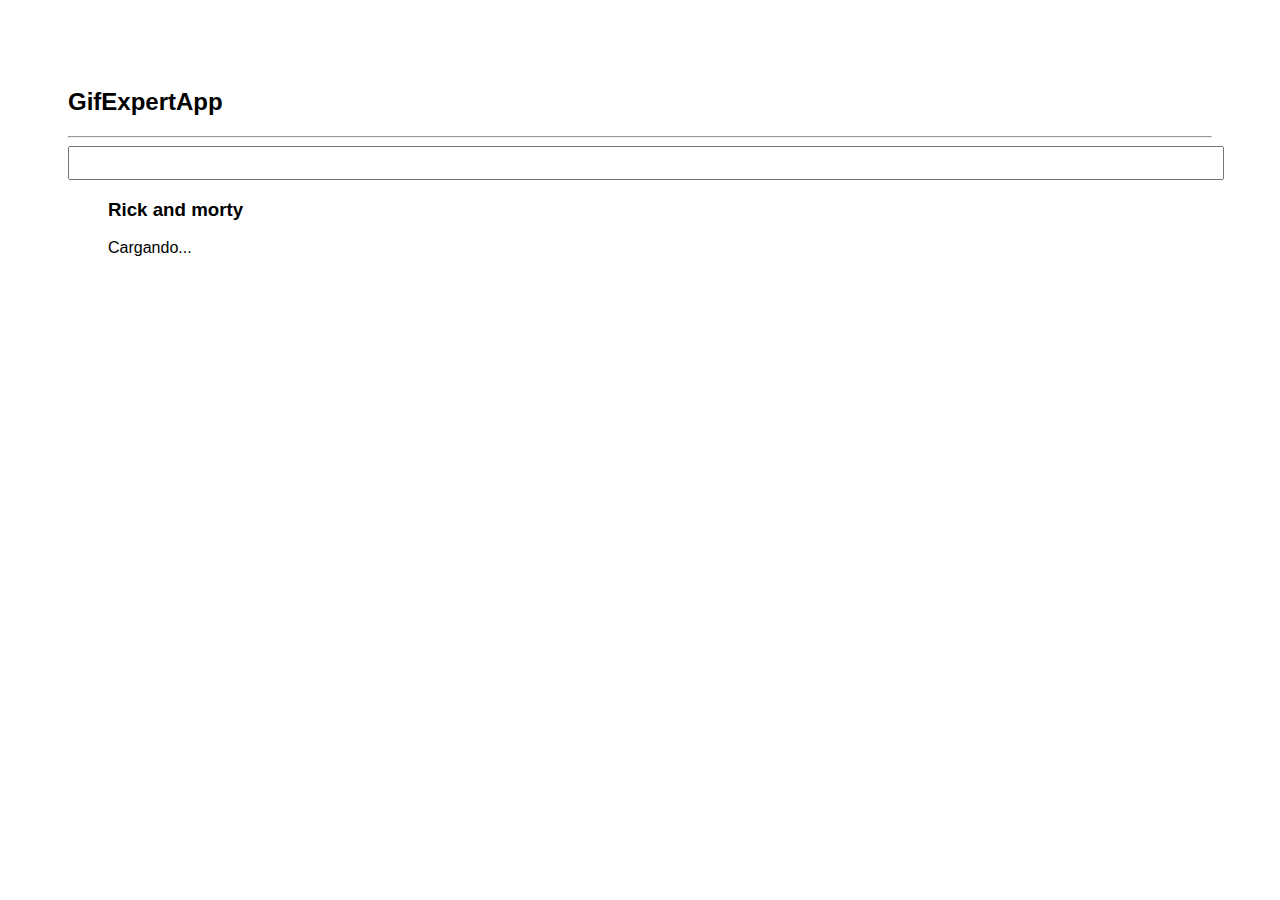
<file: docs/index.html>
<!doctype html>
<html lang="es">

<head>
    <meta charset="utf-8" />
    <link rel="icon" href="./favicon.ico" />
    <meta name="viewport" content="width=device-width,initial-scale=1" />
    <meta name="theme-color" content="#000000" />
    <meta name="description" content="Web site created using create-react-app" />
    <link rel="apple-touch-icon" href="./logo192.png" />
    <link rel="manifest" href="./manifest.json" />
    <link rel="stylesheet" href="https://cdnjs.cloudflare.com/ajax/libs/animate.css/4.1.1/animate.min.css" />
    <title>Pulento Gift</title>
    <link href="./static/css/main.5fb3b179.chunk.css" rel="stylesheet">
</head>

<body><noscript>You need to enable JavaScript to run this app.</noscript>
    <div id="root"></div>
    <script>!function (e) { function r(r) { for (var n, p, f = r[0], i = r[1], l = r[2], c = 0, s = []; c < f.length; c++)p = f[c], Object.prototype.hasOwnProperty.call(o, p) && o[p] && s.push(o[p][0]), o[p] = 0; for (n in i) Object.prototype.hasOwnProperty.call(i, n) && (e[n] = i[n]); for (a && a(r); s.length;)s.shift()(); return u.push.apply(u, l || []), t() } function t() { for (var e, r = 0; r < u.length; r++) { for (var t = u[r], n = !0, f = 1; f < t.length; f++) { var i = t[f]; 0 !== o[i] && (n = !1) } n && (u.splice(r--, 1), e = p(p.s = t[0])) } return e } var n = {}, o = { 1: 0 }, u = []; function p(r) { if (n[r]) return n[r].exports; var t = n[r] = { i: r, l: !1, exports: {} }; return e[r].call(t.exports, t, t.exports, p), t.l = !0, t.exports } p.m = e, p.c = n, p.d = function (e, r, t) { p.o(e, r) || Object.defineProperty(e, r, { enumerable: !0, get: t }) }, p.r = function (e) { "undefined" != typeof Symbol && Symbol.toStringTag && Object.defineProperty(e, Symbol.toStringTag, { value: "Module" }), Object.defineProperty(e, "__esModule", { value: !0 }) }, p.t = function (e, r) { if (1 & r && (e = p(e)), 8 & r) return e; if (4 & r && "object" == typeof e && e && e.__esModule) return e; var t = Object.create(null); if (p.r(t), Object.defineProperty(t, "default", { enumerable: !0, value: e }), 2 & r && "string" != typeof e) for (var n in e) p.d(t, n, function (r) { return e[r] }.bind(null, n)); return t }, p.n = function (e) { var r = e && e.__esModule ? function () { return e.default } : function () { return e }; return p.d(r, "a", r), r }, p.o = function (e, r) { return Object.prototype.hasOwnProperty.call(e, r) }, p.p = "/"; var f = this["webpackJsonpgif-expert-app"] = this["webpackJsonpgif-expert-app"] || [], i = f.push.bind(f); f.push = r, f = f.slice(); for (var l = 0; l < f.length; l++)r(f[l]); var a = i; t() }([])</script>
    <script src="./static/js/2.b04e268c.chunk.js"></script>
    <script src="./static/js/main.e0b6a12f.chunk.js"></script>
</body>

</html>
</file>
<file: docs/static/css/main.5fb3b179.chunk.css>
*{font-family:Arial,Helvetica,sans-serif}body{padding:60px}input{width:100%;font-size:1.2rem;color:grey;padding:4px}.card-grid{display:flex;flex-direction:row;flex-wrap:wrap}.card{align-content:center;border:1px solid grey;border-radius:6px;overflow:hidden;margin-bottom:10px;margin-right:10px}.card p{padding:5px;text-align:center}.card img{max-height:170px}
/*# sourceMappingURL=main.5fb3b179.chunk.css.map */
</file>
